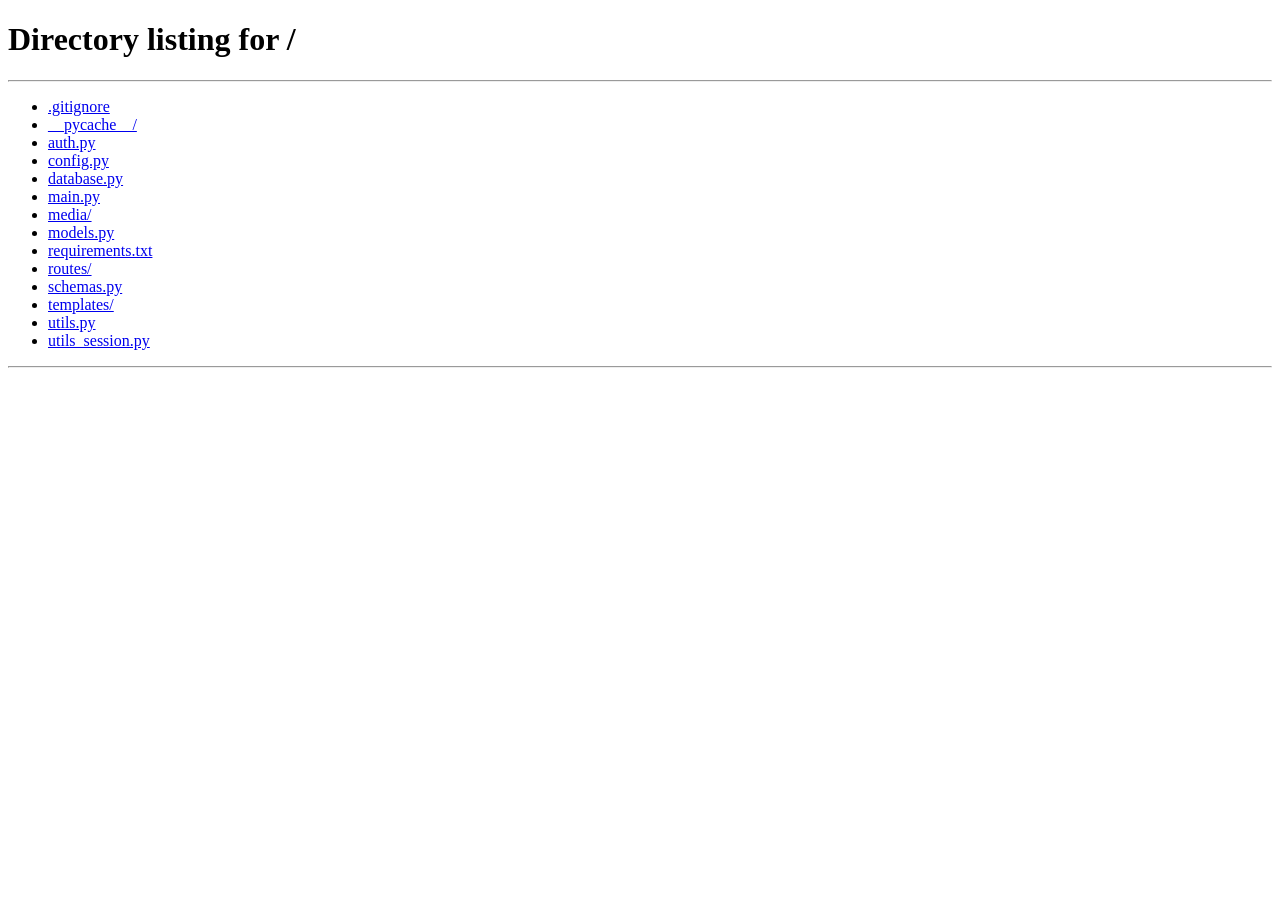
<file: templates/dashboard.html>
<!doctype html>
<html lang="en">
  <head>
    <meta charset="UTF-8" />
    <meta name="viewport" content="width=device-width, initial-scale=1.0" />
    <title>QR Manager - GK Co-operative</title>
    <link rel="icon" type="image/png" href="static/social/gk.png" />
    <style>
      :root {
        --primary: #3b82f6;
        --primary-dark: #2563eb;
        --success: #10b981;
        --danger: #ef4444;
        --warning: #f59e0b;
        --gray-50: #f9fafb;
        --gray-100: #f3f4f6;
        --gray-200: #e5e7eb;
        --gray-300: #d1d5db;
        --gray-600: #4b5563;
        --gray-700: #374151;
        --gray-900: #111827;
      }

      * {
        margin: 0;
        padding: 0;
        box-sizing: border-box;
      }

      body {
        font-family:
          -apple-system, BlinkMacSystemFont, "Segoe UI", Roboto, sans-serif;
        background: var(--gray-50);
        color: var(--gray-900);
      }

      /* Header */
      .header {
        background: white;
        border-bottom: 1px solid var(--gray-200);
        padding: 16px 0;
        position: sticky;
        top: 0;
        z-index: 100;
      }

      .header-content {
        max-width: 1400px;
        margin: 0 auto;
        padding: 0 24px;
        display: flex;
        justify-content: space-between;
        align-items: center;
      }

      .logo {
        font-size: 18px;
        font-weight: 700;
        color: var(--gray-900);
      }

      .header-actions {
        display: flex;
        gap: 12px;
        align-items: center;
        font-size: 50px;
      }

      .user-badge {
        padding: 6px 12px;
        background: var(--gray-100);
        border-radius: 6px;
        font-size: 12px;
        color: var(--gray-700);
      }

      /* Main */
      .container {
        max-width: 1400px;
        margin: 0 auto;
        padding: 24px;
      }

      .page-header {
        display: flex;
        justify-content: space-between; /* pushes left & right apart */
        align-items: center; /* vertically centers button */
        margin-bottom: 24px;
      }

      .page-header > div {
        display: flex;
        flex-direction: column;
      }

      .page-header > div {
        display: flex;
        flex-direction: column;
      }

      .page-title {
        font-size: 24px;
        font-weight: 700;
        margin-bottom: 4px;
      }

      .page-subtitle {
        font-size: 14px;
        color: var(--gray-600);
      }

      /* Filters */
      .filters {
        background: white;
        border: 1px solid var(--gray-200);
        border-radius: 8px;
        padding: 20px;
        margin-bottom: 20px;
      }

      .filter-grid {
        display: grid;
        grid-template-columns: repeat(4, 1fr);
        gap: 16px;
        margin-bottom: 16px;
      }

      .filter-group label {
        display: block;
        font-size: 13px;
        font-weight: 600;
        margin-bottom: 6px;
        color: var(--gray-700);
      }

      .filter-group select {
        width: 100%;
        padding: 8px 12px;
        border: 1px solid var(--gray-300);
        border-radius: 6px;
        font-size: 14px;
        background: white;
      }

      .filter-group select:focus {
        outline: none;
        border-color: var(--primary);
        box-shadow: 0 0 0 3px rgba(59, 130, 246, 0.1);
      }

      .filter-actions {
        display: flex;
        gap: 8px;
      }

      /* Buttons */
      .btn {
        padding: 8px 16px;
        border-radius: 6px;
        border: none;
        font-size: 14px;
        font-weight: 600;
        cursor: pointer;
        transition: all 0.15s;
      }

      .btn-primary {
        background: var(--primary);
        color: white;
      }

      .btn-primary:hover {
        background: var(--primary-dark);
      }

      .btn-outline {
        background: white;
        border: 1px solid var(--gray-300);
        color: var(--gray-700);
      }

      .btn-outline:hover {
        background: var(--gray-50);
      }

      .btn-sm {
        padding: 4px 10px;
        font-size: 13px;
      }

      .btn-success {
        background: var(--success);
        color: white;
      }

      .btn-danger {
        background: var(--danger);
        color: white;
      }

      /* Card */
      .card {
        background: white;
        border: 1px solid var(--gray-200);
        border-radius: 8px;
        overflow: hidden;
      }

      .card-header {
        padding: 16px 20px;
        border-bottom: 1px solid var(--gray-200);
        display: flex;
        justify-content: space-between;
        align-items: center;
      }

      .card-title {
        font-size: 16px;
        font-weight: 600;
      }

      /* Table */
      table {
        width: 100%;
        border-collapse: collapse;
      }

      th {
        padding: 12px 20px;
        text-align: left;
        font-size: 12px;
        font-weight: 600;
        color: var(--gray-600);
        text-transform: uppercase;
        background: var(--gray-50);
        border-bottom: 1px solid var(--gray-200);
      }

      td {
        padding: 16px 20px;
        border-bottom: 1px solid var(--gray-200);
        font-size: 14px;
      }

      tr:last-child td {
        border-bottom: none;
      }

      tbody tr:hover {
        background: var(--gray-50);
      }

      .badge {
        padding: 4px 8px;
        border-radius: 4px;
        font-size: 12px;
        font-weight: 600;
      }

      .badge-success {
        background: #d1fae5;
        color: #065f46;
      }

      .badge-danger {
        background: #fee2e2;
        color: #991b1b;
      }

      .action-btns {
        display: flex;
        gap: 14px;
        align-items: center;
      }

      .icon-btn {
        background: none;
        border: none;
        padding: 6px;
        cursor: pointer;
        color: var(--gray-600);
        border-radius: 6px;
        transition: all 0.15s ease;
      }

      .icon-btn svg {
        width: 18px;
        height: 18px;
        stroke-width: 1.8;
      }

      .icon-btn:hover {
        background: var(--gray-100);
        color: var(--gray-900);
      }

      .icon-btn.delete:hover {
        color: var(--danger);
      }

      /* Modal */
      .modal {
        display: none;
        position: fixed;
        top: 0;
        left: 0;
        width: 100%;
        height: 100%;
        background: rgba(0, 0, 0, 0.5);
        z-index: 1000;
        align-items: center;
        justify-content: center;
      }

      .modal.active {
        display: flex;
      }

      .modal-content {
        background: white;
        border-radius: 12px;
        width: 90%;
        max-width: 500px;
        max-height: 90vh;
        overflow-y: auto;
      }

      .modal-header {
        padding: 20px 24px;
        border-bottom: 1px solid var(--gray-200);
        display: flex;
        justify-content: space-between;
        align-items: center;
      }

      .modal-title {
        font-size: 18px;
        font-weight: 700;
      }

      .close-btn {
        background: none;
        border: none;
        font-size: 24px;
        cursor: pointer;
        color: var(--gray-600);
        padding: 0;
        width: 32px;
        height: 32px;
        display: flex;
        align-items: center;
        justify-content: center;
        border-radius: 4px;
      }

      .close-btn:hover {
        background: var(--gray-100);
      }

      .modal-body {
        padding: 24px;
      }

      .form-group {
        margin-bottom: 20px;
      }

      .form-group label {
        display: block;
        font-weight: 600;
        margin-bottom: 6px;
        font-size: 14px;
      }

      .form-group input,
      .form-group select,
      .form-group textarea {
        width: 100%;
        padding: 8px 12px;
        border: 1px solid var(--gray-300);
        border-radius: 6px;
        font-size: 14px;
      }

      .form-group textarea {
        resize: vertical;
        min-height: 80px;
      }

      .form-group input:focus,
      .form-group select:focus,
      .form-group textarea:focus {
        outline: none;
        border-color: var(--primary);
        box-shadow: 0 0 0 3px rgba(59, 130, 246, 0.1);
      }

      .form-hint {
        font-size: 12px;
        color: var(--gray-600);
        margin-top: 4px;
      }

      .modal-footer {
        padding: 16px 24px;
        border-top: 1px solid var(--gray-200);
        display: flex;
        gap: 8px;
        justify-content: flex-end;
      }

      /* QR Display */
      .qr-display {
        text-align: center;
        padding: 20px;
        background: var(--gray-50);
        border-radius: 8px;
        margin-bottom: 20px;
      }

      .qr-display img {
        max-width: 280px;
        border: 2px solid var(--gray-200);
        border-radius: 8px;
        padding: 12px;
        background: white;
      }

      .qr-info {
        margin-top: 16px;
      }

      .qr-code-name {
        font-size: 16px;
        font-weight: 700;
        margin-bottom: 8px;
      }

      .qr-url {
        font-size: 13px;
        color: var(--primary);
        font-family: monospace;
        background: white;
        padding: 8px;
        border-radius: 4px;
        word-break: break-all;
      }

      .info-group {
        margin-top: 16px;
        text-align: left;
      }

      .info-label {
        font-size: 13px;
        font-weight: 600;
        margin-bottom: 4px;
        color: var(--gray-700);
      }

      .info-value {
        padding: 8px;
        background: var(--gray-100);
        border-radius: 4px;
        font-size: 14px;
      }

      .empty-state {
        text-align: center;
        padding: 60px 20px;
        color: var(--gray-600);
      }

      .btn.btn-outline.btn-sm {
        font-size: 14px;
      }

      .pagination {
        margin-top: 16px;
        display: flex;
        justify-content: center;
        gap: 6px;
        flex-wrap: wrap;
      }

      .pagination button {
        min-width: 36px;
        height: 36px;
        padding: 0 10px;
        border: 1px solid var(--gray-300);
        background: white;
        border-radius: 6px;
        cursor: pointer;
        font-size: 13px;
        font-weight: 600;
        transition: all 0.15s ease;
      }

      .pagination button:hover:not(:disabled) {
        background: var(--gray-100);
      }

      .pagination button.active {
        background: var(--primary);
        color: white;
        border-color: var(--primary);
      }

      .pagination button:disabled {
        opacity: 0.5;
        cursor: not-allowed;
      }

      .table-controls {
        display: flex;
        justify-content: flex-end;
        align-items: center;
        margin-bottom: 12px;
        font-size: 14px;
        color: var(--gray-700);
      }

      .rows-control select {
        margin: 0 6px;
        padding: 4px 8px;
        border: 1px solid var(--gray-300);
        border-radius: 6px;
        background: white;
        font-size: 14px;
      }

      .pagination-wrapper {
        margin-top: 16px;
        display: flex;
        justify-content: space-between;
        align-items: center;
        flex-wrap: wrap;
        gap: 10px;
      }

      .pagination-info {
        font-size: 13px;
        color: var(--gray-600);
      }

      .pagination {
        display: flex;
        gap: 6px;
        flex-wrap: wrap;
      }

      .pagination button {
        padding: 6px 12px;
        border: 1px solid var(--gray-300);
        background: white;
        border-radius: 6px;
        cursor: pointer;
        font-size: 13px;
        transition: all 0.15s ease;
      }

      .pagination button:hover {
        background: var(--gray-100);
      }

      .pagination button.active {
        background: var(--primary);
        color: white;
        border-color: var(--primary);
      }

      .filters-bar {
        display: flex;
        align-items: flex-end;
        gap: 18px;
        background: white;
        border: 1px solid var(--gray-200);
        border-radius: 10px;
        padding: 16px 18px;
        margin-bottom: 20px;
        flex-wrap: wrap;
      }

      .filter-item {
        display: flex;
        flex-direction: column;
        min-width: 170px;
      }

      .filter-item label {
        font-size: 12px;
        font-weight: 600;
        color: var(--gray-600);
        margin-bottom: 6px;
      }

      .filter-item select,
      .filter-item input {
        padding: 8px 12px;
        border: 1px solid var(--gray-300);
        border-radius: 6px;
        font-size: 14px;
        background: white;
      }

      .filter-item input:focus,
      .filter-item select:focus {
        outline: none;
        border-color: var(--primary);
        box-shadow: 0 0 0 3px rgba(59, 130, 246, 0.1);
      }

      .filter-actions-inline {
        display: flex;
        gap: 10px;
        align-items: flex-end;
        padding-bottom: 2px;
      }

      .btn.btn-primary.btn-sm {
        font-size: 14px;
        border-radius: 5px;
      }

      .loading {
        text-align: center;
        padding: 40px;
        color: var(--gray-600);
      }
    </style>
  </head>
  <body>
    <div class="header">
      <div class="header-content">
        <div class="logo">QR Manager</div>
        <div class="header-actions">
          <button
            class="btn btn-outline btn-sm"
            onclick="window.location.href = '/hierarchy'"
          >
            Hierarchy Manager
          </button>
          <button
            class="btn btn-outline btn-sm"
            onclick="window.location.href = '/hierarchy-analytics'"
          >
            Hierarchy Dashboard
          </button>
          <!-- <a href="/hierarchy" class="btn btn-outline btn-sm">Hierarchy</a>
            <a href="/hierarchy-analytics" class="btn btn-outline btn-sm">Hierarchy Analytics</a> -->
          <!-- <a href="/social-analytics" class="btn btn-outline btn-sm">Social Analytics</a> -->
          <span class="user-badge" id="userEmail"></span>
          <button class="btn btn-outline btn-sm" onclick="logout()">
            Logout
          </button>
        </div>
      </div>
    </div>

    <div class="container">
      <div class="page-header">
        <div>
          <h1 class="page-title">QR Code Management</h1>
          <p class="page-subtitle">
            Manage QR codes across all regions, clusters, and branches
          </p>
        </div>

        <button class="btn btn-primary" onclick="showCreateModal()">
          + Create QR Code
        </button>
      </div>

      <!-- Filters -->
      <div class="filters-bar">
        <div class="filter-item">
          <label>Region</label>
          <select id="regionFilter" onchange="onRegionChange()">
            <option value="">All Regions</option>
          </select>
        </div>

        <div class="filter-item">
          <label>Cluster</label>
          <select id="clusterFilter" onchange="onClusterChange()">
            <option value="">All Clusters</option>
          </select>
        </div>

        <div class="filter-item">
          <label>Branch</label>
          <select id="branchFilter" onchange="filterQRCodes()">
            <option value="">All Branches</option>
          </select>
        </div>

        <div class="filter-item">
          <label>Status</label>
          <select id="statusFilter" onchange="filterQRCodes()">
            <option value="">All Status</option>
            <option value="active">Active</option>
            <option value="inactive">Inactive</option>
          </select>
        </div>

        <div class="filter-item search-box">
          <label>Search</label>
          <input
            type="text"
            id="searchInput"
            placeholder="Search QR, branch..."
            oninput="filterQRCodes()"
          />
        </div>

        <div class="filter-actions-inline">
          <!-- Real-time search active -->
          <button class="btn btn-outline btn-sm" onclick="resetFilters()">
            Reset
          </button>
        </div>
      </div>

      <!-- Table -->
      <div class="card">
        <div class="card-header">
          <span class="card-title" id="tableTitle">All QR Codes</span>

          <div class="rows-control">
            Show
            <select id="rowsPerPage" onchange="changeRowsPerPage(this.value)">
              <option value="10" selected>10</option>
              <option value="25">25</option>
              <option value="50">50</option>
              <option value="100">100</option>
            </select>
            entries
          </div>
        </div>

        <table>
          <thead>
            <tr>
              <th>QR Code</th>
              <th>Branch</th>
              <th>Cluster</th>
              <th>Region</th>
              <th>Scans</th>
              <th>Status</th>
              <th>Actions</th>
            </tr>
          </thead>
          <tbody id="qrTableBody">
            <tr>
              <td colspan="7" class="loading">Loading...</td>
            </tr>
          </tbody>
        </table>
        <div class="pagination-wrapper">
          <div class="pagination-info" id="paginationInfo"></div>
          <div class="pagination" id="pagination"></div>
        </div>
      </div>
    </div>

    <!-- Create/Edit Modal -->
    <div id="qrModal" class="modal">
      <div class="modal-content">
        <div class="modal-header">
          <h3 class="modal-title" id="modalTitle">Create QR Code</h3>
          <button class="close-btn" onclick="closeModal('qrModal')">
            &times;
          </button>
        </div>
        <div class="modal-body">
          <div class="form-group">
            <label>Region *</label>
            <select id="qrRegion" onchange="loadClustersForQR()" required>
              <option value="">Select Region</option>
            </select>
          </div>
          <div class="form-group">
            <label>Cluster *</label>
            <select id="qrCluster" onchange="loadBranchesForQR()" required>
              <option value="">Select Cluster</option>
            </select>
          </div>
          <div class="form-group">
            <label>Branch *</label>
            <select id="qrBranch" required>
              <option value="">Select Branch</option>
            </select>
          </div>
          <div class="form-group">
            <label>QR Code *</label>
            <input
              type="text"
              id="qrCode"
              placeholder="e.g., ntr-c1-b1"
              required
            />
            <div class="form-hint">
              Use lowercase letters, numbers, hyphens only
            </div>
          </div>
          <div class="form-group">
            <label>Target URL *</label>
            <textarea
              id="qrTargetUrl"
              placeholder="https://godavarikrishna-qr.onrender.com/social-links"
              required
            ></textarea>
          </div>
        </div>
        <div class="modal-footer">
          <button class="btn btn-outline" onclick="closeModal('qrModal')">
            Cancel
          </button>
          <button class="btn btn-primary" onclick="saveQRCode()">Create</button>
        </div>
      </div>
    </div>

    <!-- View QR Modal -->
    <div id="viewModal" class="modal">
      <div class="modal-content">
        <div class="modal-header">
          <h3 class="modal-title">QR Code Details</h3>
          <button class="close-btn" onclick="closeModal('viewModal')">
            &times;
          </button>
        </div>
        <div class="modal-body">
          <div class="qr-display">
            <img id="qrImage" src="" alt="QR Code" />
            <div class="qr-info">
              <div class="qr-code-name" id="viewQRCode"></div>
              <div class="qr-url" id="viewQRUrl"></div>
              <div style="margin-top: 12px">
                <span class="badge" id="viewQRStatus"></span>
                <strong
                  style="
                    margin-left: 12px;
                    font-size: 20px;
                    color: var(--primary);
                  "
                  id="viewScans"
                ></strong>
                <span style="font-size: 13px; color: var(--gray-600)">
                  scans</span
                >
              </div>
            </div>
          </div>
          <div class="info-group">
            <div class="info-label">Target URL</div>
            <div class="info-value" id="viewTargetUrl"></div>
          </div>
          <div class="info-group">
            <div class="info-label">Location</div>
            <div class="info-value" id="viewLocation"></div>
          </div>
        </div>
        <div class="modal-footer">
          <button class="btn btn-outline" onclick="closeModal('viewModal')">
            Close
          </button>
          <button class="btn btn-success" onclick="downloadQR()">
            Download QR
          </button>
        </div>
      </div>
    </div>

    <!-- Delete Modal -->
    <div id="deleteModal" class="modal">
      <div class="modal-content" style="max-width: 400px">
        <div class="modal-header">
          <h3 class="modal-title">Delete QR Code</h3>
          <button class="close-btn" onclick="closeModal('deleteModal')">
            &times;
          </button>
        </div>
        <div class="modal-body">
          <p>Are you sure you want to delete this QR code?</p>
          <p style="margin-top: 12px; font-weight: 600" id="deleteQRName"></p>
          <p style="margin-top: 8px; font-size: 13px; color: var(--gray-600)">
            This action cannot be undone.
          </p>
        </div>
        <div class="modal-footer">
          <button class="btn btn-outline" onclick="closeModal('deleteModal')">
            Cancel
          </button>
          <button class="btn btn-danger" onclick="confirmDelete()">
            Delete
          </button>
        </div>
      </div>
    </div>

    <script>
      const API = window.location.origin;
      let token = localStorage.getItem("token");
      let regions = [],
        clusters = [],
        branches = [],
        qrCodes = [],
        allQRCodes = [];
      let currentQR = null,
        deleteQRId = null,
        editMode = false;
      let currentPage = 1;
      let rowsPerPage = 10; //default rows per page

      if (!token) window.location.href = "/";

      async function api(endpoint, options = {}) {
        const res = await fetch(`${API}${endpoint}`, {
          ...options,
          headers: {
            "Content-Type": "application/json",
            Authorization: `Bearer ${token}`,
            ...options.headers,
          },
        });

        if (res.status === 401) {
          localStorage.removeItem("token");
          window.location.href = "/";
          return;
        }

        if (res.status === 204) return null;
        return res.json();
      }

      async function init() {
        const user = await api("/auth/me");
        if (!user.is_super_admin) {
          alert("Access denied");
          logout();
          return;
        }

        document.getElementById("userEmail").textContent = user.email;

        regions = await api("/api/regions");
        clusters = await api("/api/clusters");
        branches = await api("/api/branches");
        allQRCodes = await api("/api/qr");

        populateFilters();
        populateQRForm();
        filterQRCodes();
      }

      function renderPagination(totalPages) {
        const container = document.getElementById("pagination");
        container.innerHTML = "";

        if (totalPages <= 1) return;

        const createBtn = (label, page, disabled = false, active = false) => {
          const btn = document.createElement("button");
          btn.textContent = label;
          if (active) btn.classList.add("active");
          if (disabled) btn.disabled = true;

          btn.onclick = () => {
            if (!disabled) {
              currentPage = page;
              renderTable();
            }
          };
          return btn;
        };

        // Previous button
        container.appendChild(
          createBtn("Prev", currentPage - 1, currentPage === 1),
        );

        // Page numbers
        for (let i = 1; i <= totalPages; i++) {
          container.appendChild(createBtn(i, i, false, i === currentPage));
        }

        // Next button
        container.appendChild(
          createBtn("Next", currentPage + 1, currentPage === totalPages),
        );
      }

      function changeRowsPerPage(value) {
        rowsPerPage = parseInt(value);
        currentPage = 1; // reset to first page
        renderTable();
      }

      function populateFilters() {
        // Populate regions
        document.getElementById("regionFilter").innerHTML =
          '<option value="">All Regions</option>' +
          regions
            .map((r) => `<option value="${r.id}">${r.name}</option>`)
            .join("");

        // Populate all clusters initially
        document.getElementById("clusterFilter").innerHTML =
          '<option value="">All Clusters</option>' +
          clusters
            .map((c) => `<option value="${c.id}">${c.name}</option>`)
            .join("");

        // Populate all branches initially
        document.getElementById("branchFilter").innerHTML =
          '<option value="">All Branches</option>' +
          branches
            .map((b) => `<option value="${b.id}">${b.name}</option>`)
            .join("");
      }

      function populateQRForm() {
        document.getElementById("qrRegion").innerHTML =
          '<option value="">Select Region</option>' +
          regions
            .map((r) => `<option value="${r.id}">${r.name}</option>`)
            .join("");
      }

      function onRegionChange() {
        const regionId = document.getElementById("regionFilter").value;
        const regionClusters = regionId
          ? clusters.filter((c) => c.region_id == regionId)
          : clusters;

        document.getElementById("clusterFilter").innerHTML =
          '<option value="">All Clusters</option>' +
          regionClusters
            .map((c) => `<option value="${c.id}">${c.name}</option>`)
            .join("");

        document.getElementById("branchFilter").innerHTML =
          '<option value="">All Branches</option>';
        filterQRCodes();
      }

      function onClusterChange() {
        const clusterId = document.getElementById("clusterFilter").value;
        const clusterBranches = clusterId
          ? branches.filter((b) => b.cluster_id == clusterId)
          : branches;

        document.getElementById("branchFilter").innerHTML =
          '<option value="">All Branches</option>' +
          clusterBranches
            .map((b) => `<option value="${b.id}">${b.name}</option>`)
            .join("");

        filterQRCodes();
      }

      function loadClustersForQR() {
        const regionId = document.getElementById("qrRegion").value;
        const regionClusters = clusters.filter((c) => c.region_id == regionId);

        document.getElementById("qrCluster").innerHTML =
          '<option value="">Select Cluster</option>' +
          regionClusters
            .map((c) => `<option value="${c.id}">${c.name}</option>`)
            .join("");

        document.getElementById("qrBranch").innerHTML =
          '<option value="">Select Branch</option>';
      }

      function loadBranchesForQR() {
        const clusterId = document.getElementById("qrCluster").value;
        const clusterBranches = branches.filter(
          (b) => b.cluster_id == clusterId,
        );

        document.getElementById("qrBranch").innerHTML =
          '<option value="">Select Branch</option>' +
          clusterBranches
            .map((b) => `<option value="${b.id}">${b.name}</option>`)
            .join("");
      }

      function filterQRCodes() {
        currentPage = 1;

        const regionId = document.getElementById("regionFilter").value;
        const clusterId = document.getElementById("clusterFilter").value;
        const branchId = document.getElementById("branchFilter").value;
        const status = document.getElementById("statusFilter").value;
        const searchText = document
          .getElementById("searchInput")
          .value.toLowerCase();

        qrCodes = allQRCodes.filter((qr) => {
          const branch = branches.find((b) => b.id === qr.branch_id);
          if (!branch) return false;

          const cluster = clusters.find((c) => c.id === branch.cluster_id);
          const region = regions.find((r) => r.id === cluster?.region_id);

          if (regionId && cluster.region_id != regionId) return false;
          if (clusterId && branch.cluster_id != clusterId) return false;
          if (branchId && qr.branch_id != branchId) return false;
          if (status === "active" && !qr.is_active) return false;
          if (status === "inactive" && qr.is_active) return false;

          // 🔍 Search filter
          if (searchText) {
            const combined =
              qr.code.toLowerCase() +
              " " +
              (branch.name || "").toLowerCase() +
              " " +
              (cluster?.name || "").toLowerCase() +
              " " +
              (region?.name || "").toLowerCase();

            if (!combined.includes(searchText)) return false;
          }

          return true;
        });

        renderTable();
      }

      function renderTable() {
        const tbody = document.getElementById("qrTableBody");
        const region = regions.find(
          (r) => r.id == document.getElementById("regionFilter").value,
        );
        const cluster = clusters.find(
          (c) => c.id == document.getElementById("clusterFilter").value,
        );
        const branch = branches.find(
          (b) => b.id == document.getElementById("branchFilter").value,
        );

        let title = "All QR Codes";
        if (branch) title = `${branch.name} - QR Codes`;
        else if (cluster) title = `${cluster.name} - QR Codes`;
        else if (region) title = `${region.name} - QR Codes`;

        document.getElementById("tableTitle").textContent =
          `${title} (${qrCodes.length})`;

        const paginationContainer = document.getElementById("pagination");
        const paginationInfo = document.getElementById("paginationInfo");

        if (qrCodes.length === 0) {
          tbody.innerHTML =
            '<tr><td colspan="7" class="empty-state">No QR codes found</td></tr>';
          paginationContainer.innerHTML = "";
          if (paginationInfo) paginationInfo.textContent = "";
          return;
        }

        // Ensure rowsPerPage is valid
        rowsPerPage = parseInt(rowsPerPage) || 10;

        // Pagination calculations
        const totalPages = Math.ceil(qrCodes.length / rowsPerPage);
        if (currentPage > totalPages) currentPage = totalPages;

        const start = (currentPage - 1) * rowsPerPage;
        const end = start + rowsPerPage;
        const paginatedData = qrCodes.slice(start, end);

        // Render rows
        tbody.innerHTML = paginatedData
          .map((qr) => {
            const branch = branches.find((b) => b.id === qr.branch_id);
            const cluster = clusters.find((c) => c.id === branch?.cluster_id);
            const region = regions.find((r) => r.id === cluster?.region_id);

            return `
            <tr>
                <td><strong>${qr.code}</strong></td>
                <td>${branch?.name || "N/A"}</td>
                <td>${cluster?.name || "N/A"}</td>
                <td>${region?.name || "N/A"}</td>
                <td><strong>${qr.scan_count || 0}</strong></td>
                <td><span class="badge ${qr.is_active ? "badge-success" : "badge-danger"}">${qr.is_active ? "Active" : "Inactive"}</span></td>
                <td>
                    <div class="action-btns">

                        <!-- View Analytics -->
                        <!--<button class="icon-btn" title="View Analytics" onclick="viewAnalytics(${qr.id})">
                            <svg viewBox="0 0 24 24" fill="none" stroke="currentColor">
                                <path d="M3 3v18h18"/>
                                <path d="M9 17V9"/>
                                <path d="M13 17V5"/>
                                <path d="M17 17v-3"/>
                            </svg>
                        </button> -->

                        <!-- View -->
                        <button class="icon-btn" title="View" onclick="viewQR(${qr.id})">
                            <svg viewBox="0 0 24 24" fill="none" stroke="currentColor">
                                <path d="M2 12s4-7 10-7 10 7 10 7-4 7-10 7-10-7-10-7z"/>
                                <circle cx="12" cy="12" r="3"/>
                            </svg>
                        </button>

                        <!-- Edit -->
                        <button class="icon-btn" title="Edit" onclick="editQR(${qr.id})">
                            <svg viewBox="0 0 24 24" fill="none" stroke="currentColor">
                                <path d="M12 20h9"/>
                                <path d="M16.5 3.5a2.1 2.1 0 013 3L7 19l-4 1 1-4 12.5-12.5z"/>
                            </svg>
                        </button>

                        <!-- Activate / Deactivate -->
                        <button class="icon-btn" title="${qr.is_active ? "Deactivate" : "Activate"}"
                            onclick="toggleStatus(${qr.id}, ${qr.is_active})">
                            ${
                              qr.is_active
                                ? `
                            <svg viewBox="0 0 24 24" fill="none" stroke="currentColor">
                                <rect x="6" y="4" width="4" height="16"/>
                                <rect x="14" y="4" width="4" height="16"/>
                            </svg>`
                                : `
                            <svg viewBox="0 0 24 24" fill="none" stroke="currentColor">
                                <polygon points="5 3 19 12 5 21 5 3"/>
                            </svg>`
                            }
                        </button>

                        <!-- Delete -->
                        <!--<button class="icon-btn delete" title="Delete" onclick="showDeleteModal(${qr.id})">
                            <svg viewBox="0 0 24 24" fill="none" stroke="currentColor">
                                <polyline points="3 6 5 6 21 6"/>
                                <path d="M19 6l-2 14H7L5 6"/>
                                <path d="M10 11v6M14 11v6"/>
                                <path d="M9 6V4h6v2"/>
                            </svg>
                        </button> -->

                    </div>

                </td>
            </tr>
        `;
          })
          .join("");

        // Update "Showing X to Y of Z entries"
        const startEntry = start + 1;
        const endEntry = Math.min(end, qrCodes.length);
        if (paginationInfo) {
          paginationInfo.textContent = `Showing ${startEntry} to ${endEntry} of ${qrCodes.length} entries`;
        }

        // Render pagination buttons
        renderPagination(totalPages);
      }

      function resetFilters() {
        document.getElementById("regionFilter").value = "";
        document.getElementById("clusterFilter").value = "";
        document.getElementById("branchFilter").value = "";
        document.getElementById("statusFilter").value = "";
        document.getElementById("searchInput").value = "";

        // Repopulate all clusters and branches when reset
        document.getElementById("clusterFilter").innerHTML =
          '<option value="">All Clusters</option>' +
          clusters
            .map((c) => `<option value="${c.id}">${c.name}</option>`)
            .join("");

        document.getElementById("branchFilter").innerHTML =
          '<option value="">All Branches</option>' +
          branches
            .map((b) => `<option value="${b.id}">${b.name}</option>`)
            .join("");

        filterQRCodes();
      }

      function showCreateModal() {
        editMode = false;
        currentQR = null;
        document.getElementById("modalTitle").textContent = "Create QR Code";
        document.getElementById("qrCode").value = "";
        document.getElementById("qrTargetUrl").value =
          "https://godavarikrishna-qr.onrender.com/social-links";
        document.getElementById("qrRegion").value = "";
        document.getElementById("qrCluster").innerHTML =
          '<option value="">Select Cluster</option>';
        document.getElementById("qrBranch").innerHTML =
          '<option value="">Select Branch</option>';
        document.getElementById("qrModal").classList.add("active");
      }

      async function editQR(id) {
        const qr = allQRCodes.find((q) => q.id === id);
        if (!qr) return;

        editMode = true;
        currentQR = qr;

        const branch = branches.find((b) => b.id === qr.branch_id);
        const cluster = clusters.find((c) => c.id === branch.cluster_id);

        document.getElementById("modalTitle").textContent = "Edit QR Code";
        document.getElementById("qrCode").value = qr.code;
        document.getElementById("qrCode").disabled = true;
        document.getElementById("qrTargetUrl").value = qr.target_url;

        document.getElementById("qrRegion").value = cluster.region_id;
        loadClustersForQR();
        document.getElementById("qrCluster").value = branch.cluster_id;
        loadBranchesForQR();
        document.getElementById("qrBranch").value = qr.branch_id;

        document.getElementById("qrModal").classList.add("active");
      }

      async function saveQRCode() {
        const code = document.getElementById("qrCode").value;
        const targetUrl = document.getElementById("qrTargetUrl").value;
        const branchId = document.getElementById("qrBranch").value;

        if (!code || !targetUrl || !branchId) {
          alert("Please fill all fields");
          return;
        }

        if (editMode) {
          await api(`/api/qr/${currentQR.id}`, {
            method: "PUT",
            body: JSON.stringify({ target_url: targetUrl, is_active: true }),
          });
        } else {
          await api("/api/qr", {
            method: "POST",
            body: JSON.stringify({
              code,
              target_url: targetUrl,
              branch_id: parseInt(branchId),
            }),
          });
        }

        closeModal("qrModal");
        document.getElementById("qrCode").disabled = false;
        allQRCodes = await api("/api/qr");
        filterQRCodes();
      }

      async function viewQR(id) {
        const qr = allQRCodes.find((q) => q.id === id);
        if (!qr) return;

        const branch = branches.find((b) => b.id === qr.branch_id);
        const cluster = clusters.find((c) => c.id === branch?.cluster_id);
        const region = regions.find((r) => r.id === cluster?.region_id);

        currentQR = qr;

        document.getElementById("viewQRCode").textContent = qr.code;
        document.getElementById("viewQRUrl").textContent =
          `${API}/r/${qr.code}`;
        document.getElementById("viewTargetUrl").textContent = qr.target_url;
        document.getElementById("viewLocation").textContent =
          `${branch?.name} → ${cluster?.name} → ${region?.name}`;
        document.getElementById("viewScans").textContent = qr.scan_count || 0;

        const badge = document.getElementById("viewQRStatus");
        badge.textContent = qr.is_active ? "Active" : "Inactive";
        badge.className = qr.is_active
          ? "badge badge-success"
          : "badge badge-danger";

        // Load QR image with authentication
        const imgElement = document.getElementById("qrImage");
        imgElement.src = "";

        try {
          const response = await fetch(`${API}/api/qr/${id}/image`, {
            headers: { Authorization: `Bearer ${token}` },
          });

          if (response.ok) {
            const blob = await response.blob();
            imgElement.src = URL.createObjectURL(blob);
          }
        } catch (error) {
          console.error("Error loading QR image:", error);
        }

        document.getElementById("viewModal").classList.add("active");
      }

      async function toggleStatus(id, currentStatus) {
        await api(`/api/qr/${id}`, {
          method: "PUT",
          body: JSON.stringify({ is_active: !currentStatus }),
        });

        allQRCodes = await api("/api/qr");
        filterQRCodes();
      }

      function showDeleteModal(id) {
        const qr = allQRCodes.find((q) => q.id === id);
        if (!qr) return;

        deleteQRId = id;
        document.getElementById("deleteQRName").textContent = qr.code;
        document.getElementById("deleteModal").classList.add("active");
      }

      async function confirmDelete() {
        await api(`/api/qr/${deleteQRId}`, { method: "DELETE" });
        closeModal("deleteModal");
        allQRCodes = await api("/api/qr");
        filterQRCodes();
      }

      async function downloadQR() {
        if (!currentQR) return;

        try {
          const response = await fetch(
            `${API}/api/qr/${currentQR.id}/image?download=true`,
            {
              headers: { Authorization: `Bearer ${token}` },
            },
          );

          if (!response.ok) throw new Error("Download failed");

          const blob = await response.blob();

          // ✅ Extract filename from backend header
          const disposition = response.headers.get("Content-Disposition");
          let filename = "qr-code.png";

          if (disposition && disposition.includes("filename=")) {
            filename = disposition
              .split("filename=")[1]
              .replace(/"/g, "")
              .trim();
          }

          // ✅ Force download instead of navigation
          const url = window.URL.createObjectURL(blob);
          const a = document.createElement("a");
          a.href = url;
          a.download = filename; // use backend filename
          document.body.appendChild(a);
          a.click();
          a.remove();
          window.URL.revokeObjectURL(url);
        } catch (error) {
          console.error("Error downloading QR:", error);
          alert("Failed to download QR code");
        }
      }

      function closeModal(id) {
        document.getElementById(id).classList.remove("active");
      }

      function logout() {
        localStorage.removeItem("token");
        window.location.href = "/";
      }

      init();
    </script>
  </body>
</html>
</file>
